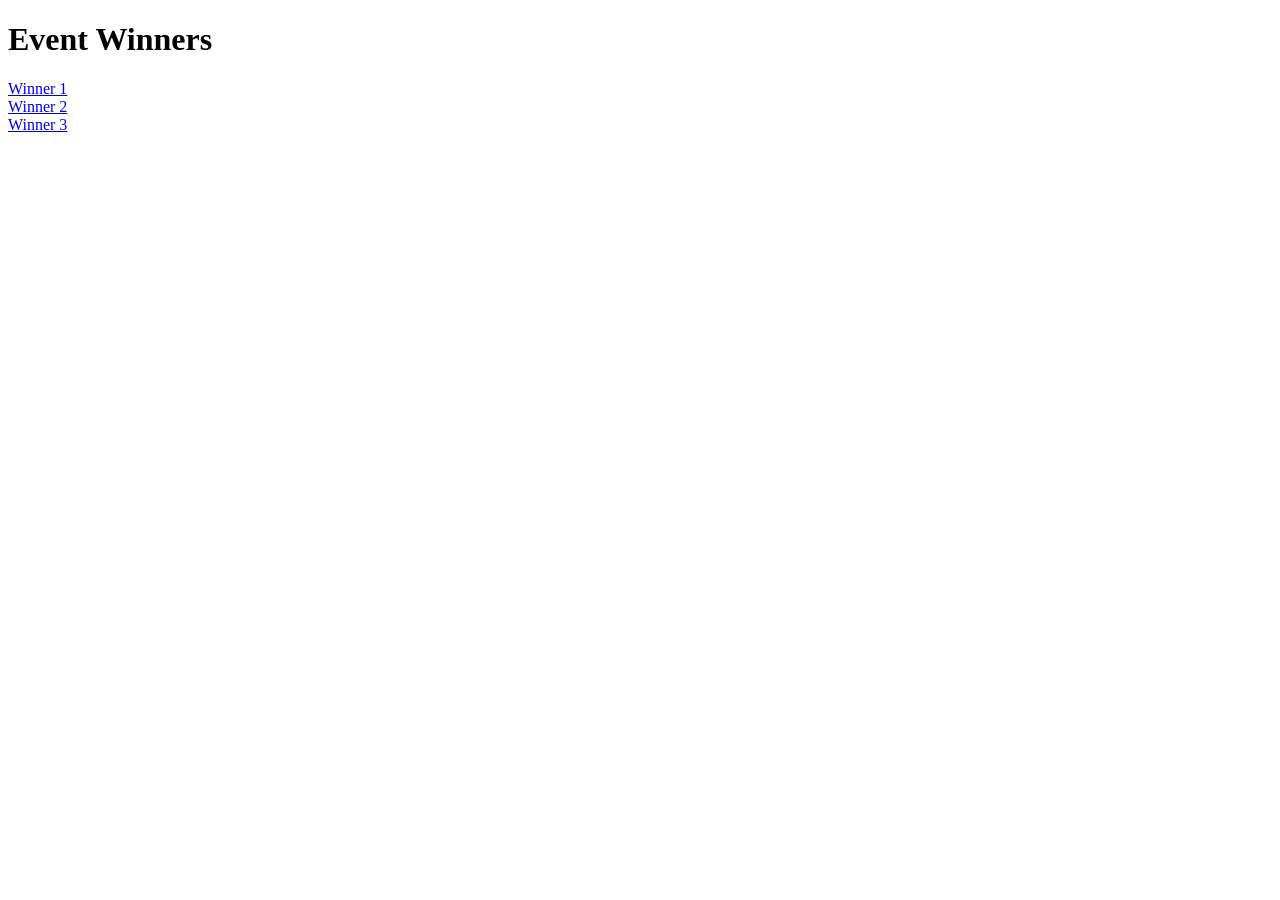
<file: index.html>
<!DOCTYPE html>
<html>
<head>
  <title>Event Winners</title>
</head>
<body>
  <h1>Event Winners</h1>
  <a href="winner1/">Winner 1</a><br>
  <a href="winner2/">Winner 2</a><br>
  <a href="winner3/">Winner 3</a>
</body>
</html>
</file>
